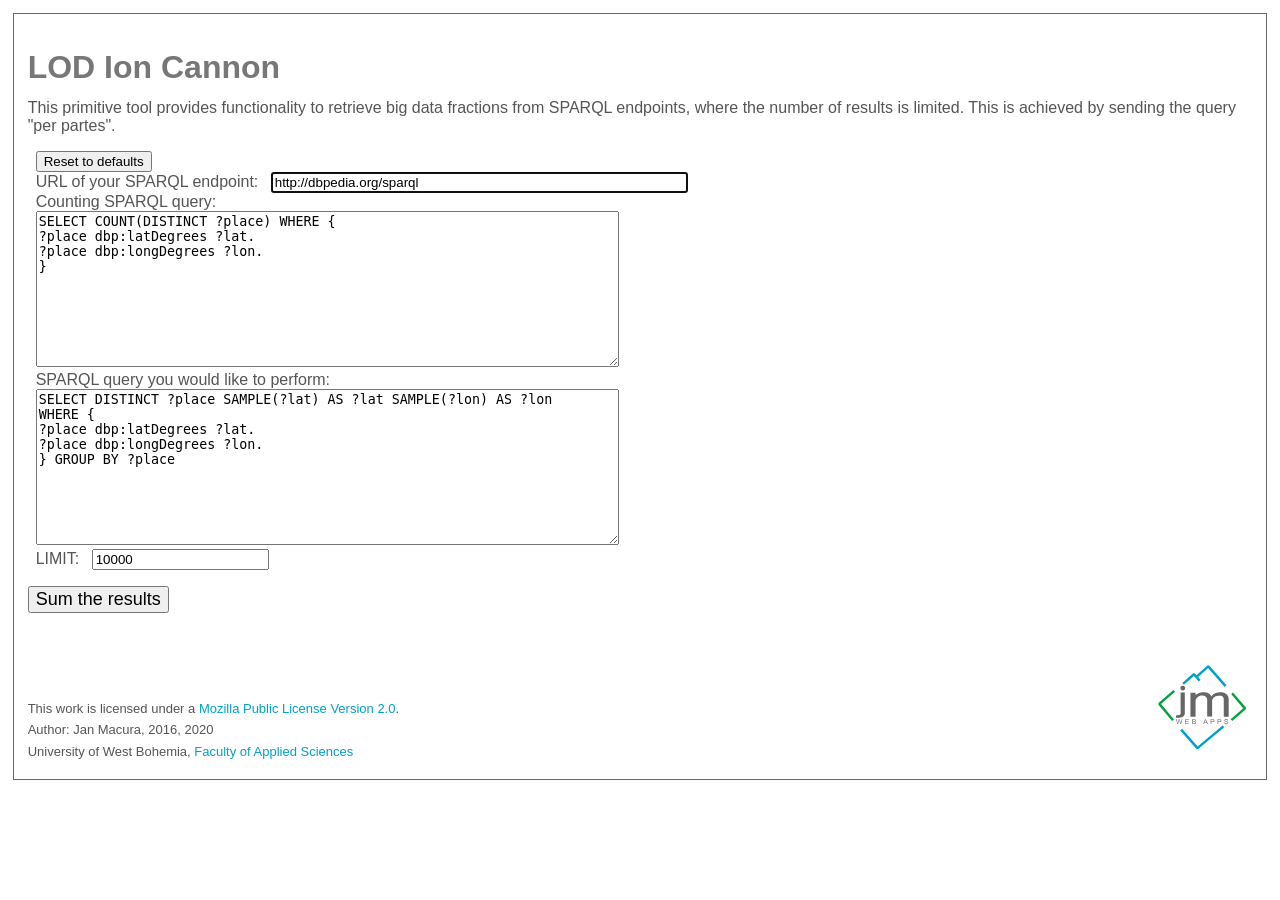
<file: index.htm>
<!-- This Source Code Form is subject to the terms of the Mozilla Public
	- License, v. 2.0. If a copy of the MPL was not distributed with this
	- file, You can obtain one at http://mozilla.org/MPL/2.0/. -->
<!doctype html>
<html dir="ltr" lang="cs">
<head>
	<meta charset="UTF-8">
	<meta name="author" content="jmacura 2016">
	<meta name="robots" content="index, follow">
	<meta http-equiv="content-type" content="text/html; charset=utf-8">
	<title>LOD Ion Cannon</title>
	<link rel="stylesheet" href="styles.css" type="text/css" media="all">
	<script src="https://code.jquery.com/jquery-3.5.0.min.js"></script>
	<!--script src="./lib/jquery-3.5.0.min.js"></script-->
	<!--script src="https://code.jquery.com/jquery-migrate-3.2.0.min.js"></script-->
	<script src="FileSaver.min.js"></script>
	<script src="LODIC-GUI.js" charset="utf-8"></script>
	<script src="LODIC.js" charset="utf-8"></script>
</head>

<body lang="cs">
<main>

<div id="content">
	<h1>LOD Ion Cannon</h1>
	<p>This primitive tool provides functionality to retrieve big data fractions from SPARQL endpoints, where the number of results is limited. This is achieved by sending the query "per partes".</p>

	<form>
		<input type="reset" value="Reset to defaults"><br>
		<label for="url">URL of your SPARQL endpoint: </label>
		<input type="url" id="url" autofocus autocomplete="on" value="http://dbpedia.org/sparql" size=50><br>
		<label for="count">Counting SPARQL query:</label><br>
		<textarea id="count" rows=10 cols=70>
SELECT COUNT(DISTINCT ?place) WHERE {
?place dbp:latDegrees ?lat.
?place dbp:longDegrees ?lon.
}
</textarea><br>
		<label for="query">SPARQL query you would like to perform:</label><br>
		<textarea id="query" rows=10 cols=70>
SELECT DISTINCT ?place SAMPLE(?lat) AS ?lat SAMPLE(?lon) AS ?lon
WHERE {
?place dbp:latDegrees ?lat.
?place dbp:longDegrees ?lon.
} GROUP BY ?place
</textarea><br>
		<label for="limit">LIMIT:</label>
		<input type="number" id="limit" min="1" value="10000" title="Maximum number of results that can be retrieved in a single query">
	</form>

	<button onclick="getCount();" id="button-sum">Sum the results</button>&emsp;
	<button onclick="retrieveData();" id="button-query">Query data from endpoint (fire teh cannon!)</button>&emsp;
	<input type="text" id="filename" value="all-dbp-points.csv" autocomplete="on">
	<button onclick="saveData();" id="button-save">Save those data to CSV</button>
	<div id="info-block"></div>
	<p>&nbsp;</p>

	<footer>
		<div class="logo">
			<img src="logo_web.svg" alt="author's logo">
		</div>
		<div class="credits">
			This work is licensed under a <a rel="license" href="https://www.mozilla.org/en-US/MPL/2.0/">Mozilla Public License Version 2.0</a>.
			<p>Author: Jan Macura, 2016, 2020</p>
			<p>University of West Bohemia, <a href="http://www.fav.zcu.cz/en">Faculty of Applied Sciences</a></p>
		</div>
	</footer>
</div>

</main>
</body>
</html>
</file>
<file: styles.css>
/* CSS Document */

a {color: rgb(0, 161, 199); text-decoration: none;}
a:visited {color: rgb(0, 163, 61); text-decoration: none;}
a:hover {text-decoration: underline;}
a:active {color: rgb(255, 102, 0); text-decoration: underline;}
body {font-family: "Open Sans", sans-serif; margin: 0}
footer {margin: 20pt 0 0 0; position: relative; font-size: small;}
h1 {color: #777777; margin-bottom: 10pt;}
main {position: absolute; width: 100%; margin: 0; padding: 0;}
p {margin: 5pt 0 5pt 0;}
form {margin: 1rem 0 1rem 0;}
form > * {margin-left: 0.5rem;}
button {font-size: large;}

.credits {padding-top: 20pt; padding-right: 75pt;}
.left {float: left;}
.logo {position: absolute; right: 0; bottom: 0; margin: auto 0 auto 0; padding: 30pt 0 0 0;}
.logo img {width: 75pt;}
.right {text-align: right;}

#content {
	margin: 10pt 10pt 0 10pt;
	max-width: 100%;
	padding: 10pt;
	border: solid 0.1rem #666666;
	color: #555555;
}
#info-block {margin-top: 1rem;}
#info-block p {
	padding: 0.2rem;
	background-color: #eeeeee;
	border-style: solid;
	border-width: 0 0 0 0.5rem;
	border-color: #777777;
	transition: border-color 0.5s ease-in;
}

#button-sum {visibility: visible;}
#button-query {visibility: hidden;}
#filename {visibility: hidden;}
#button-save {visibility: hidden;}
</file>
